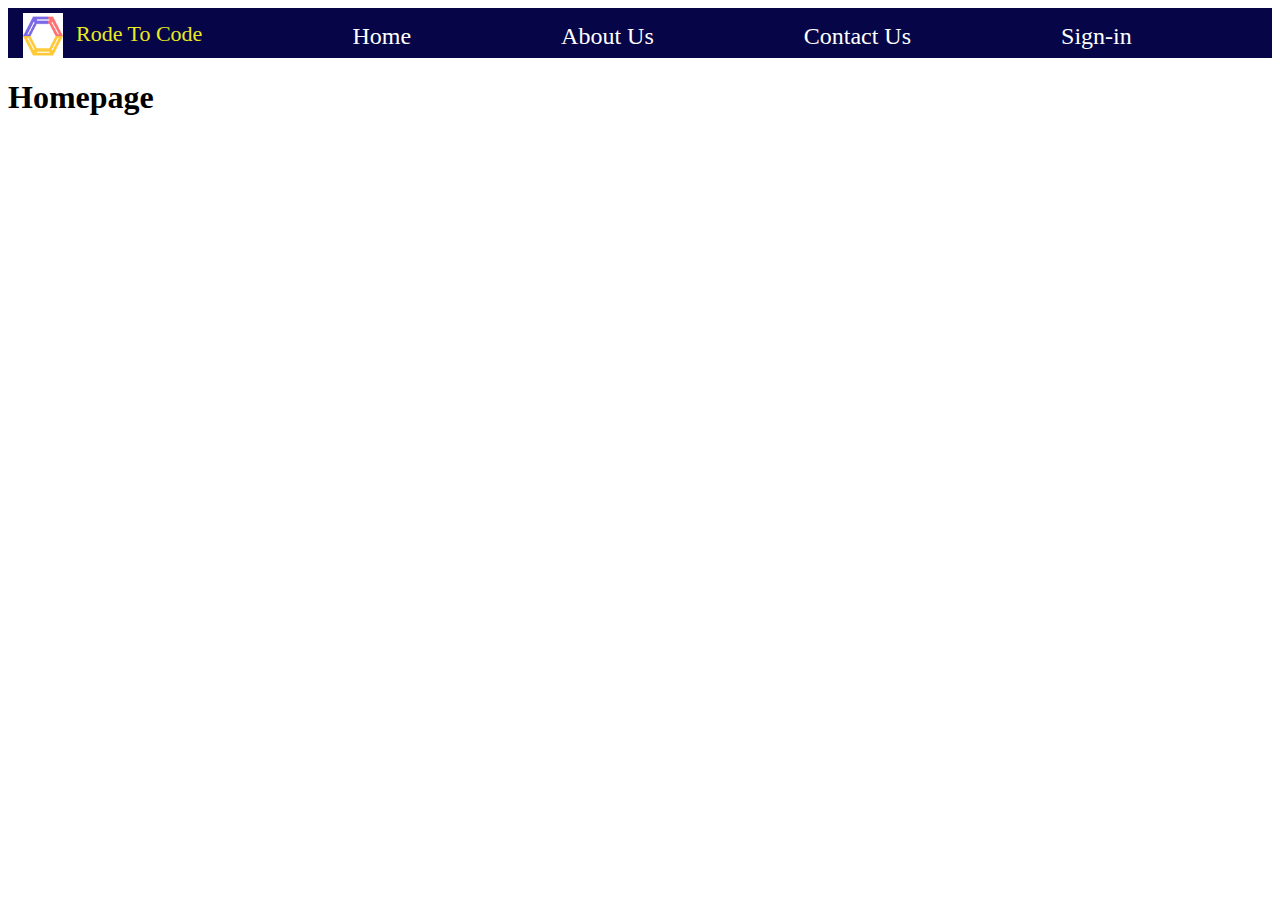
<file: index.html>
<!DOCTYPE html>
<html lang="en">
<head>
    <meta charset="UTF-8">
    <meta name="viewport" content="width=device-width, initial-scale=1.0">
    <title>Homepage</title>
    <link rel="stylesheet" href="style.css">
</head>
<body>
    <div class="main-navbar">
        <img src="./images/rtclogo.png" alt="logo" class="nav-logo">
        <p  class="nav-heading">Rode To Code</p>
        <a href="./index.html" class="nav-menu">Home</a>
        <a href="./pages/about.html" class="nav-menu">About Us</a>
        <a href="./pages/contact.html" class="nav-menu">Contact Us</a>
        <a href="./pages/sign_in.html" class="nav-menu">Sign-in</a>
    </div>

    <h1>Homepage</h1>
</body>
</html>
</file>
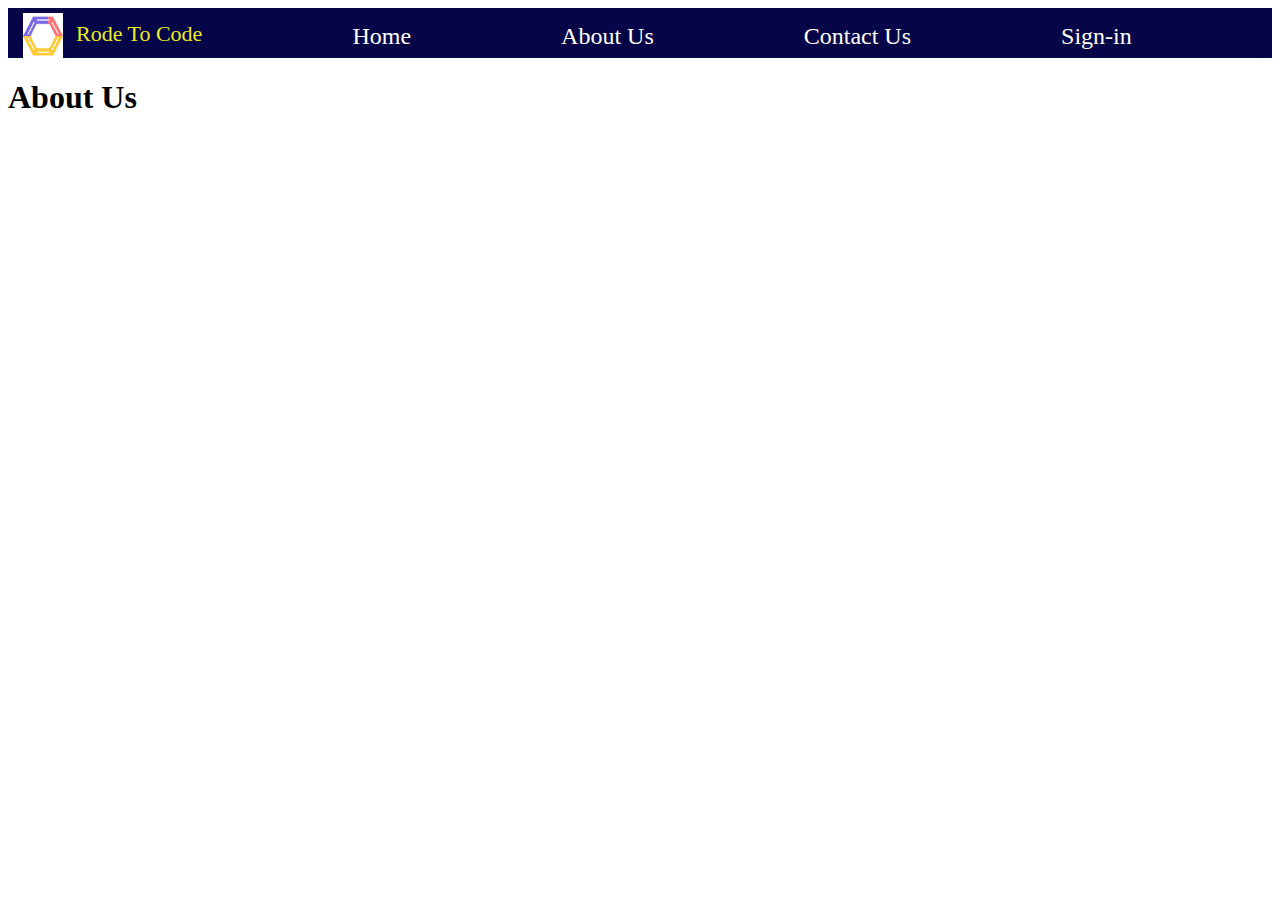
<file: pages/about.html>
<!DOCTYPE html>
<html lang="en">
<head>
    <meta charset="UTF-8">
    <meta name="viewport" content="width=device-width, initial-scale=1.0">
    <title>About Us</title>
    <link rel="stylesheet" href="../style.css">
</head>
<body>
    <div class="main-navbar">
        <img src="../images/rtclogo.png" alt="logo" class="nav-logo">
        <p  class="nav-heading">Rode To Code</p>
        <a href="../index.html" class="nav-menu">Home</a>
        <a href="../pages/about.html" class="nav-menu">About Us</a>
        <a href="../pages/contact.html" class="nav-menu">Contact Us</a>
        <a href="../pages/sign_in.html" class="nav-menu">Sign-in</a>
    </div>

    <h1>About Us</h1>
</body>
</html>
</file>
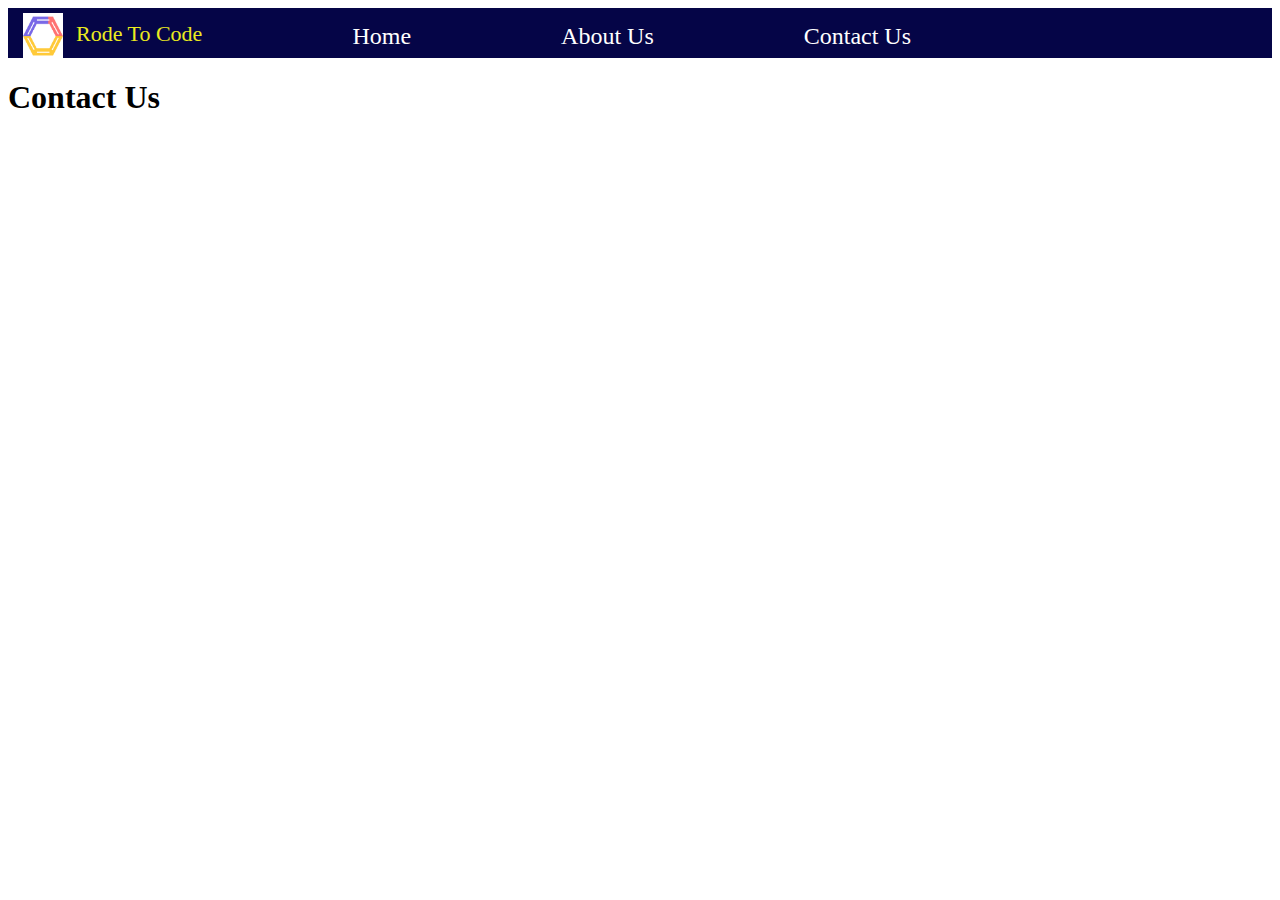
<file: pages/contact.html>
<!DOCTYPE html>
<html lang="en">
<head>
    <meta charset="UTF-8">
    <meta name="viewport" content="width=device-width, initial-scale=1.0">
    <title>Contact Us</title>
    <link rel="stylesheet" href="../style.css">
</head>
<body>
    <div class="main-navbar">
        <img src="../images/rtclogo.png" alt="logo" class="nav-logo">
        <p  class="nav-heading">Rode To Code</p>
        <a href="../index.html" class="nav-menu">Home</a>
        <a href="../pages/about.html" class="nav-menu">About Us</a>
        <a href="../pages/contact.html" class="nav-menu">Contact Us</a>
    </div>

    <h1>Contact Us</h1>
</body>
</html>
</file>
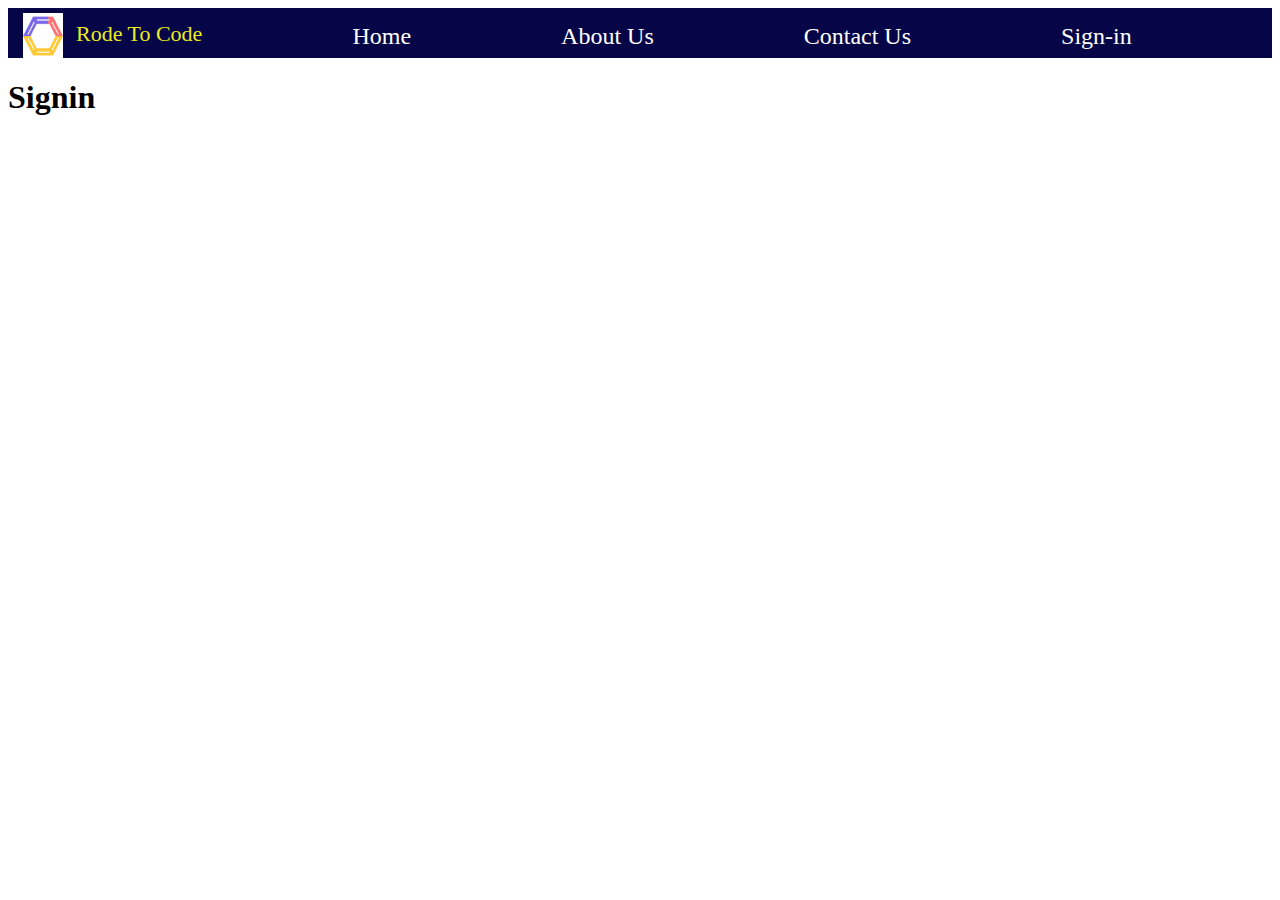
<file: pages/sign_in.html>
<!DOCTYPE html>
<html lang="en">
<head>
    <meta charset="UTF-8">
    <meta name="viewport" content="width=device-width, initial-scale=1.0">
    <title>Contact Us</title>
    <link rel="stylesheet" href="../style.css">
</head>
<body>
    <div class="main-navbar">
        <img src="../images/rtclogo.png" alt="logo" class="nav-logo">
        <p  class="nav-heading">Rode To Code</p>
        <a href="../index.html" class="nav-menu">Home</a>
        <a href="../pages/about.html" class="nav-menu">About Us</a>
        <a href="../pages/contact.html" class="nav-menu">Contact Us</a>
        <a href="../pages/sign_in.html" class="nav-menu">Sign-in</a>
    </div>

    <h1>Signin</h1>
</body>
</html>
</file>
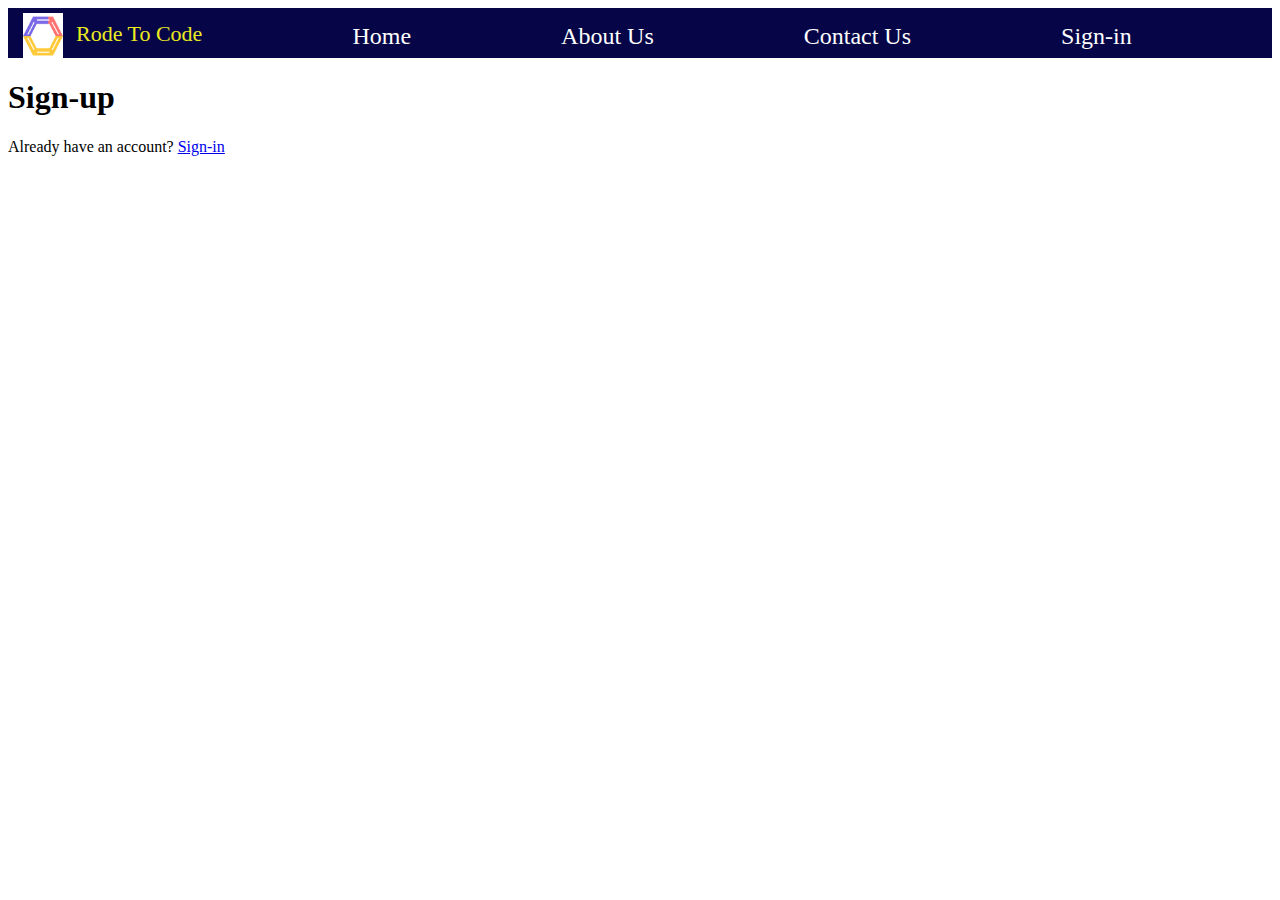
<file: pages/sign_up.html>
<!DOCTYPE html>
<html lang="en">
<head>
    <meta charset="UTF-8">
    <meta name="viewport" content="width=device-width, initial-scale=1.0">
    <title>Sign-up</title>
    <link rel="stylesheet" href="../style.css">
</head>
<body>
    <div class="main-navbar">
        <img src="../images/rtclogo.png" alt="logo" class="nav-logo">
        <p  class="nav-heading">Rode To Code</p>
        <a href="../index.html" class="nav-menu">Home</a>
        <a href="../pages/about.html" class="nav-menu">About Us</a>
        <a href="../pages/contact.html" class="nav-menu">Contact Us</a>
        <a href="../pages/sign_in.html" class="nav-menu">Sign-in</a>
    </div>

    <h1>Sign-up</h1>
    Already have an account? <a href="../pages/sign_in.html">Sign-in</a>
</body>
</html>
</file>
<file: style.css>
.main-navbar{
    background-color: rgb(5, 5, 71);
    width: 100%;
    height: 50px;
    display: flex;
}

.nav-logo{
    width: 40px;
    margin: 5px 7px 0 15px;
}

.nav-heading{
    font-size: 22px;
    color: rgb(235, 235, 31);
    margin: 13px 0px 0px 6px;
}

.nav-menu{
    text-decoration: none;
    color: white;
    font-size: 24px;
    margin: 15px 0 0 150px;
}
</file>
